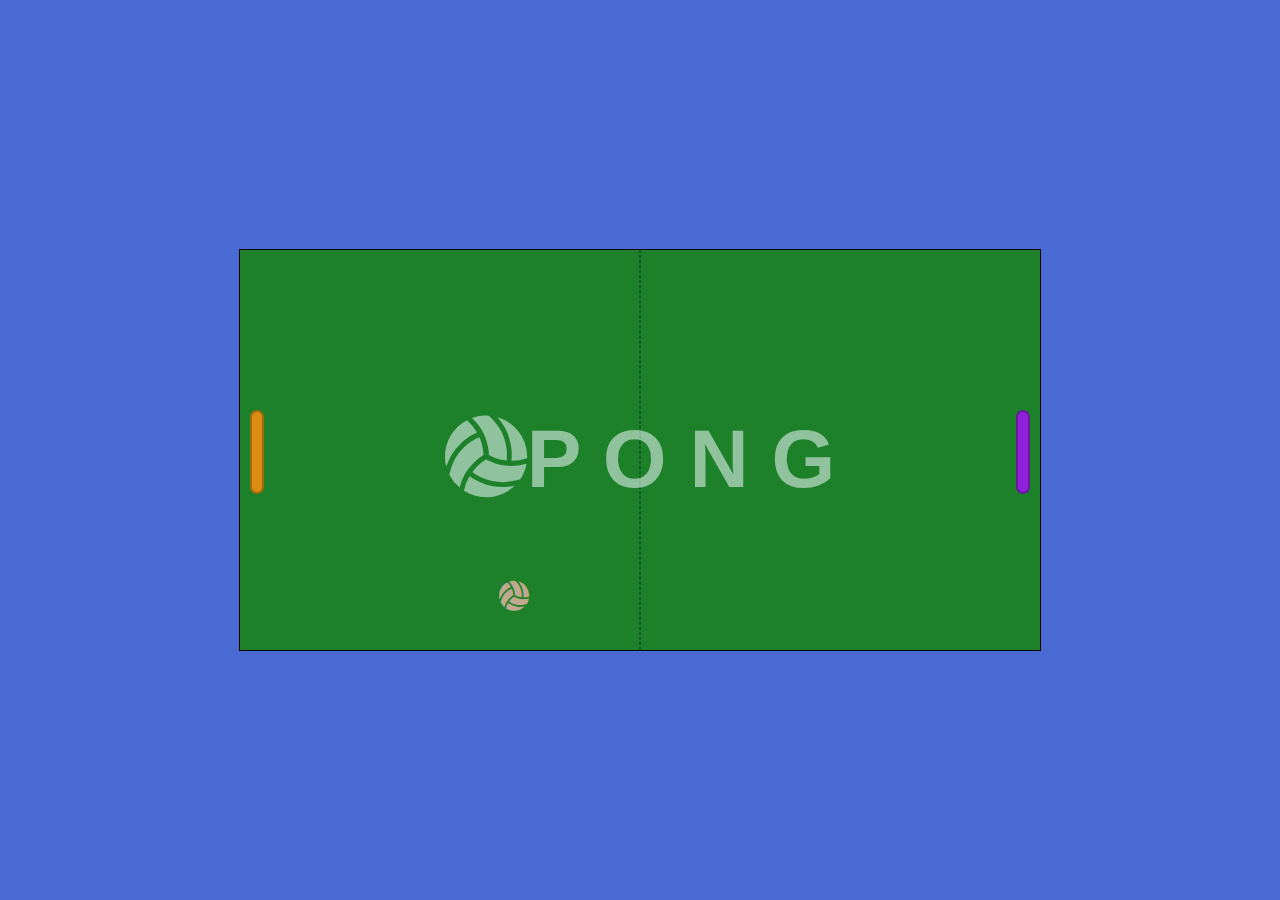
<file: index.html>
<!DOCTYPE html>
<html lang="es">
<head>
  <meta charset="UTF-8">
  <meta name="viewport" content="width=device-width, initial-scale=1.0">
  <title>Pong</title>
  <link rel="stylesheet" href="https://cdnjs.cloudflare.com/ajax/libs/font-awesome/6.0.0-beta3/css/all.min.css" />
  <link rel="stylesheet" href="diseño.css">
</head>
<body>
  <div class="encabezado-principal">
    <header>
      <div class="logo">
        <h1 class="titulo"><i class="fa-solid fa-volleyball"> </i>P O N G</h1>
      </div>
    </header>
  </div>
  <section class="contenedor-deljuego">
    <div id="game-container">
      <div id="paddle-left" class="paddle"></div>
      <div id="paddle-right" class="paddle"></div>
      <div id="ball" class="ball"><i class="fa-solid fa-volleyball"></i></div>
      <div id="linea"> </div>
      <!--  -->
    </div>
  </section>
  <script src="funcion.js"></script>
</body>
</html>
</file>
<file: diseño.css>
body, html{
  background-color: rgb(73, 105, 211);
  margin: 0;
  padding: 0;
  display: flex;
  justify-content: center;
  align-items: center;
  height: 100vh;
}
.encabezado-principal .logo{
  background: linear-gradient(to top, rgb(80 128 173 0), rgb(3 31 53 0.719));
  position: fixed;
  width: 100%;
  left: 0;
  margin-top: -93px;
  z-index: 1;
}
.encabezado-principal h1{
  padding: 0 80px;
  text-align: center;
  font-size: 82px;
  font-family: Arial, Helvetica, sans-serif;
  color: rgba(240, 248, 255, 0.548);
}

#game-container {
  width: 800px;
  height: 400px;
  background-color: #1c8129;
  border: 1px solid #000;
  position: relative;
}

.paddle {
  width: 10px;
  height: 80px;
  background-color: #000;
  position: absolute;
}

#paddle-left {
  background-color: #dd8d14fd;
  left: 10px;
  top: 160px;
  border:2px solid #31200554;
  border-radius: 10px;
}

#paddle-right {
  background-color: rgb(144, 33, 218);
  right: 10px;
  top: 160px;
  border: 2px solid  rgba(46, 11, 70, 0.411);
  border-radius: 10px;
}

.ball {
  width: 10px;
  height: 10px;
  background-color: rgba(84, 84, 87, 0.178);
  border-radius: 50%;
  position: absolute;
}
#ball .fa-solid.fa-volleyball{
  font-size: 30px;
  color: rgb(192, 168, 142);
}
#linea {
  width: 800px;
  border-right: #063324 dashed 0.70px;
  height: 400px;
  position: absolute;
  
  transform: translateX(-50%);
}
</file>
